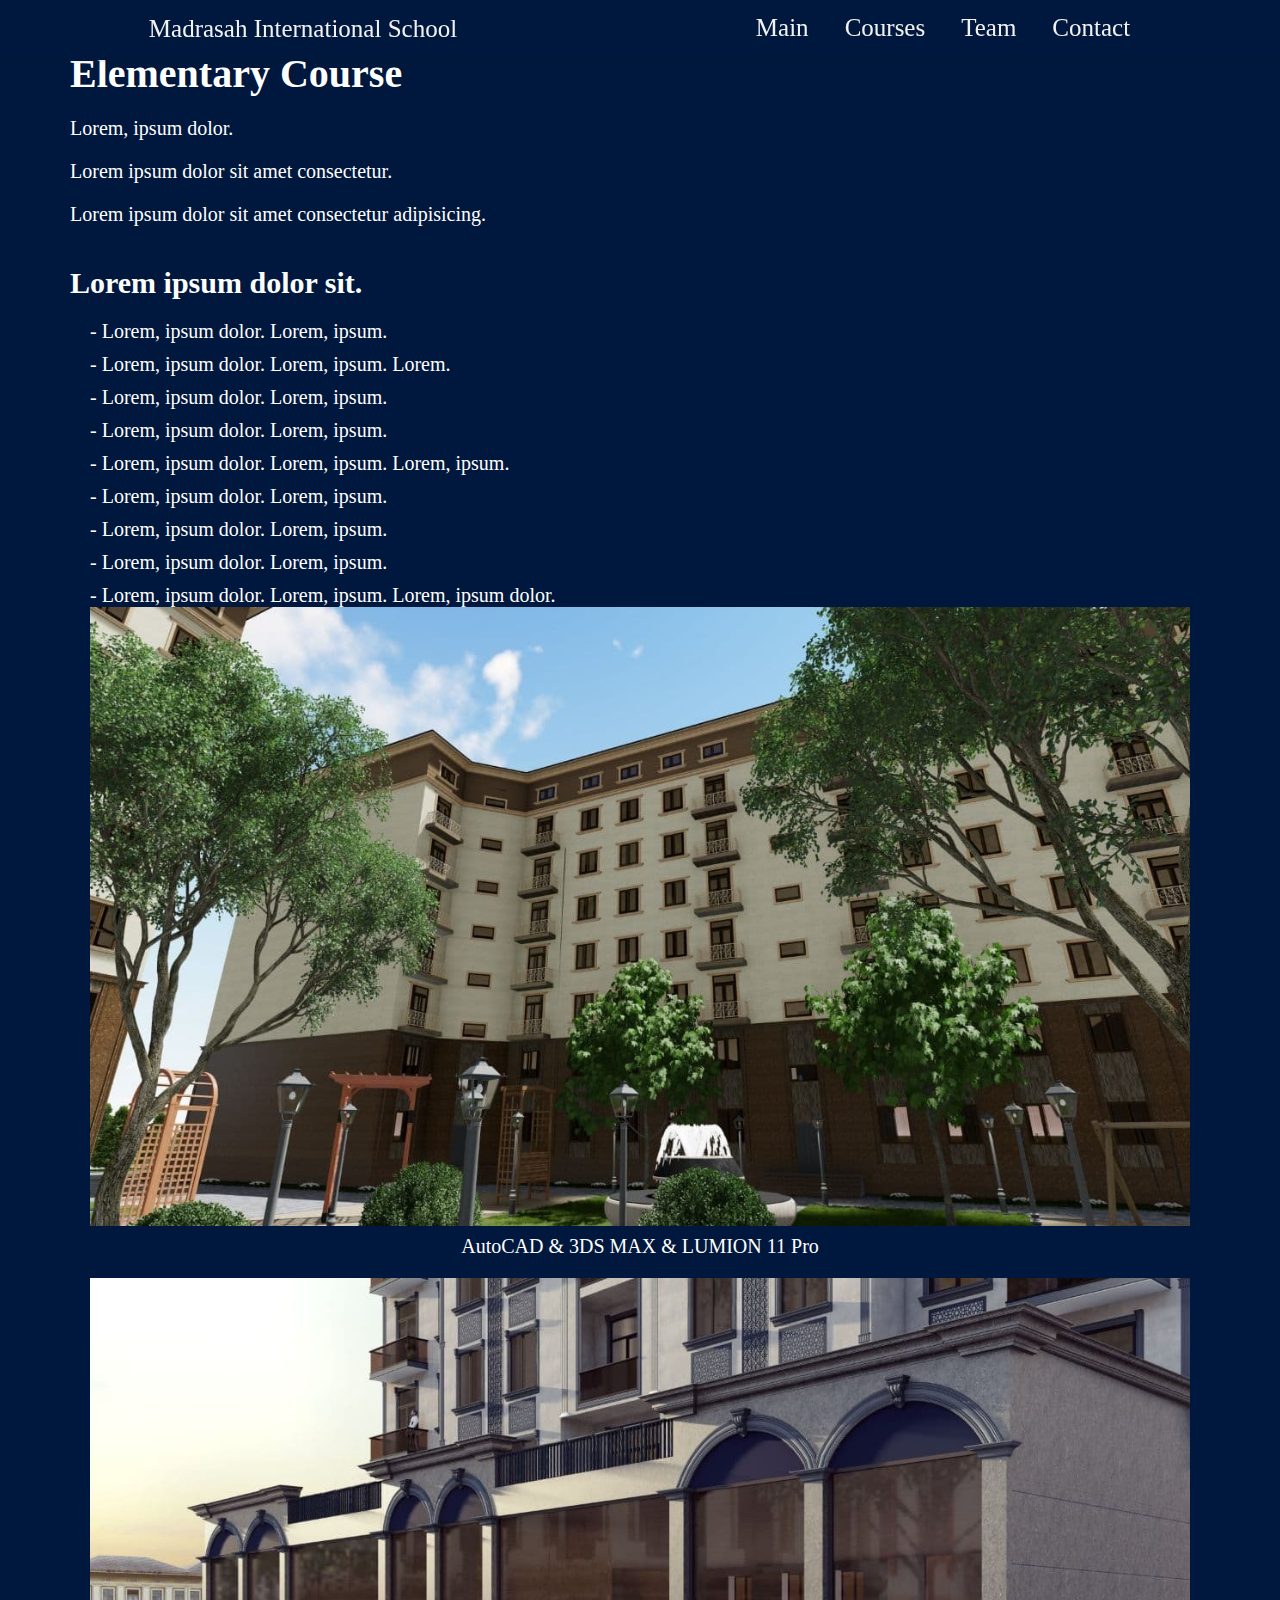
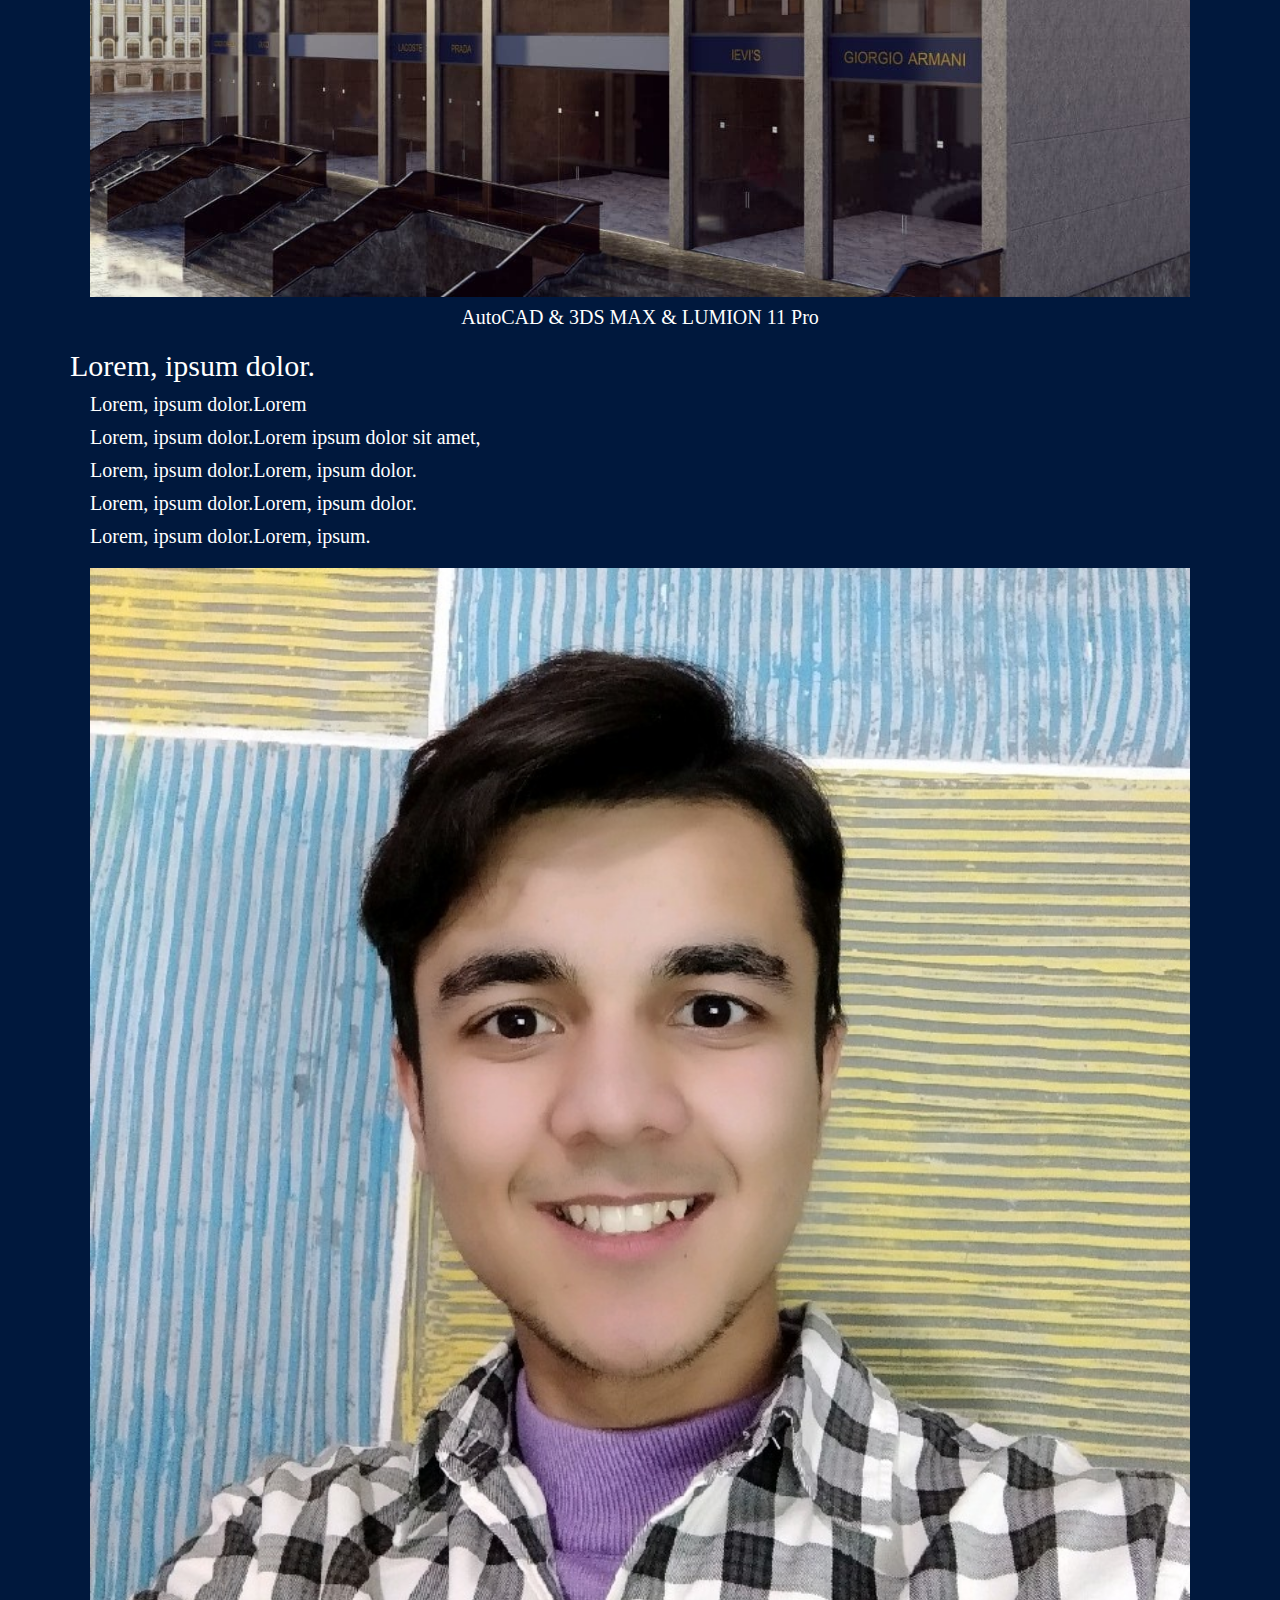
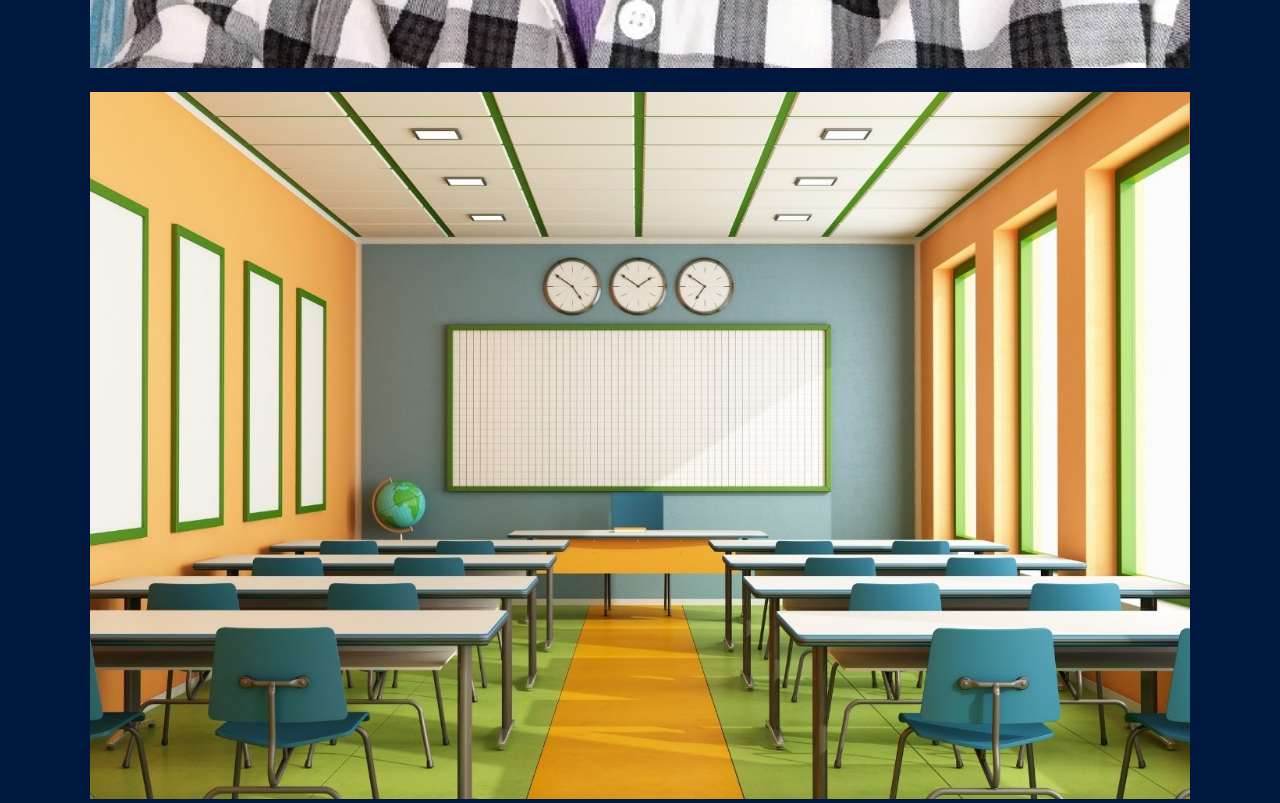
<file: ingliz/beginner/index.html>
<!DOCTYPE html>
<html lang="en">
<head>
    <meta charset="UTF-8">
    <meta http-equiv="X-UA-Compatible" content="IE=edge">
    <meta name="viewport" content="width=device-width, initial-scale=1.0">
    <link rel="stylesheet" href="style.css">
    <title>Ielts</title>
</head>
<body class="dark">
    <header>
        <div class="container">
            <nav>
                <a href="#">
                    Madrasah International School
                </a>
                <ul>
                    <li><a href="#">Main</a></li>
                    <li><a href="#Courses">Courses</a></li>
                    <li><a href="#Team">Team</a></li>
                    <li><a href="#">Contact</a></li>
                </ul> 
            </nav>
            <div class="header__info">
                <h1>Elementary Course</h1>
                <p>Lorem, ipsum dolor.</p>
                <p>Lorem ipsum dolor sit amet consectetur.</p>
                <p>Lorem ipsum dolor sit amet consectetur adipisicing.</p>
            </div>
        </div>
    </header>
    <section>
        <div class="container">
            <h3 style="color: #fff;font-size: 30px;">Lorem ipsum dolor sit.</h3>
        </div>
        <div class="container__2">
            <div class="section__info">
                <ul>
                    <li>- Lorem, ipsum dolor. Lorem, ipsum.</li>
                    <li>- Lorem, ipsum dolor. Lorem, ipsum. Lorem.</li>
                    <li>- Lorem, ipsum dolor. Lorem, ipsum.</li>
                    <li>- Lorem, ipsum dolor. Lorem, ipsum.</li>
                    <li>- Lorem, ipsum dolor. Lorem, ipsum. Lorem, ipsum.</li>
                    <li>- Lorem, ipsum dolor. Lorem, ipsum.</li>
                    <li>- Lorem, ipsum dolor. Lorem, ipsum.</li>
                    <li>- Lorem, ipsum dolor. Lorem, ipsum.</li>
                    <li>- Lorem, ipsum dolor. Lorem, ipsum. Lorem, ipsum dolor.</li>
                </ul>
            </div>
            <img src="img/autopic1.jpg" alt="" width="100%">
            <p style="margin-top: 5px;text-align: center; padding-bottom: 20px; color: #fff;font-size: 20px;">AutoCAD & 3DS MAX & LUMION 11 Pro</p>
            <img src="img/autopic2.jpg" alt="" width="100%">
            <p style="margin-top: 5px;text-align: center; padding-bottom: 20px; color: #fff;font-size: 20px;">AutoCAD & 3DS MAX & LUMION 11 Pro</p>
        </div>
    </section>
    <main>
        <div class="container">
            <p style="color: #fff;font-size: 30px;">Lorem, ipsum dolor.</p>
        </div>
        <div class="container__2">
            <ul>
                <li  style="color: #fff;font-size: 20px; margin-top:10px;">Lorem, ipsum dolor.Lorem</li>
                <li  style="color: #fff;font-size: 20px; margin-top:10px;">Lorem, ipsum dolor.Lorem ipsum dolor sit amet,</li>
                <li  style="color: #fff;font-size: 20px; margin-top:10px;">Lorem, ipsum dolor.Lorem, ipsum dolor.</li>
                <li  style="color: #fff;font-size: 20px; margin-top:10px;">Lorem, ipsum dolor.Lorem, ipsum dolor.</li>
                <li  style="color: #fff;font-size: 20px; margin-top:10px; padding-bottom: 20px;">Lorem, ipsum dolor.Lorem, ipsum.</li>
                <img src="img/teacher.jpg" alt="" width="100%">
                <img src="img/english-classroom.jpg" alt="" width="100%" style="margin-top: 20px;">
            </ul>
        </div>
    </main>
</body>
</html>
</file>
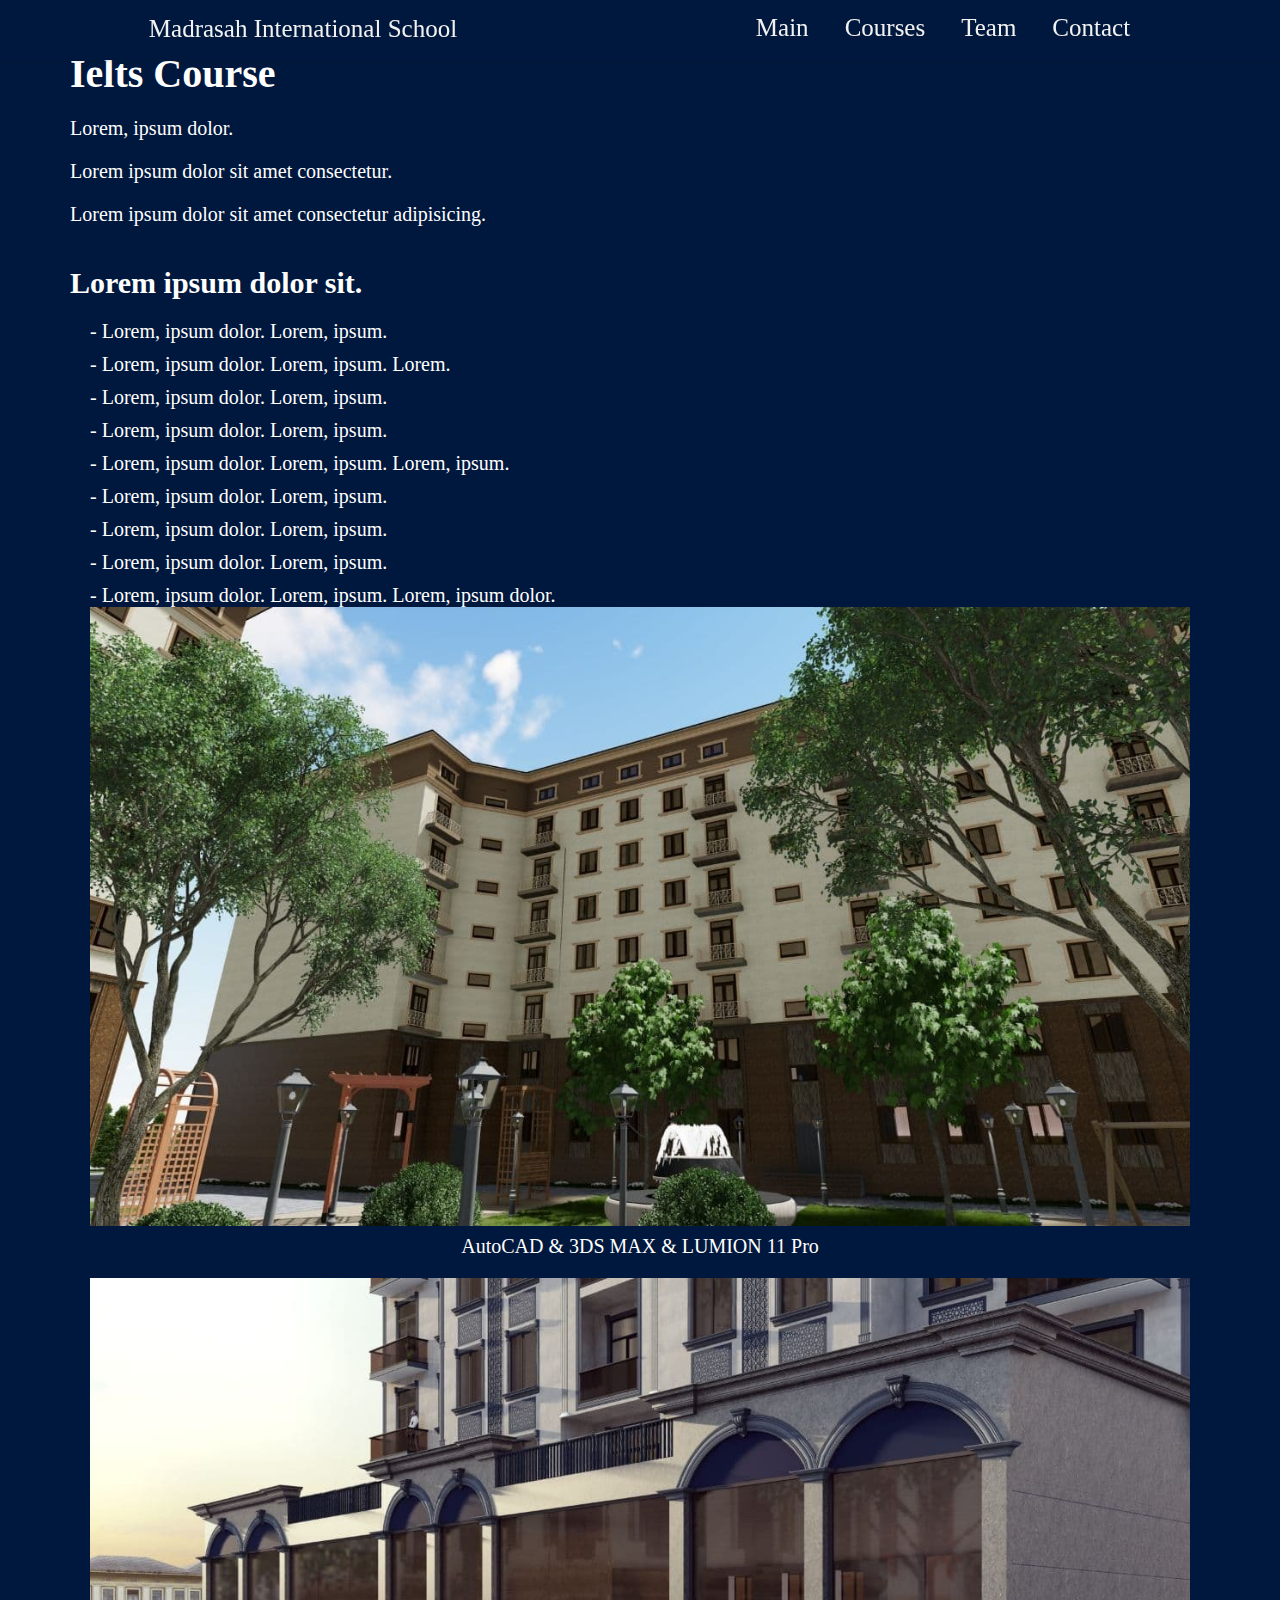
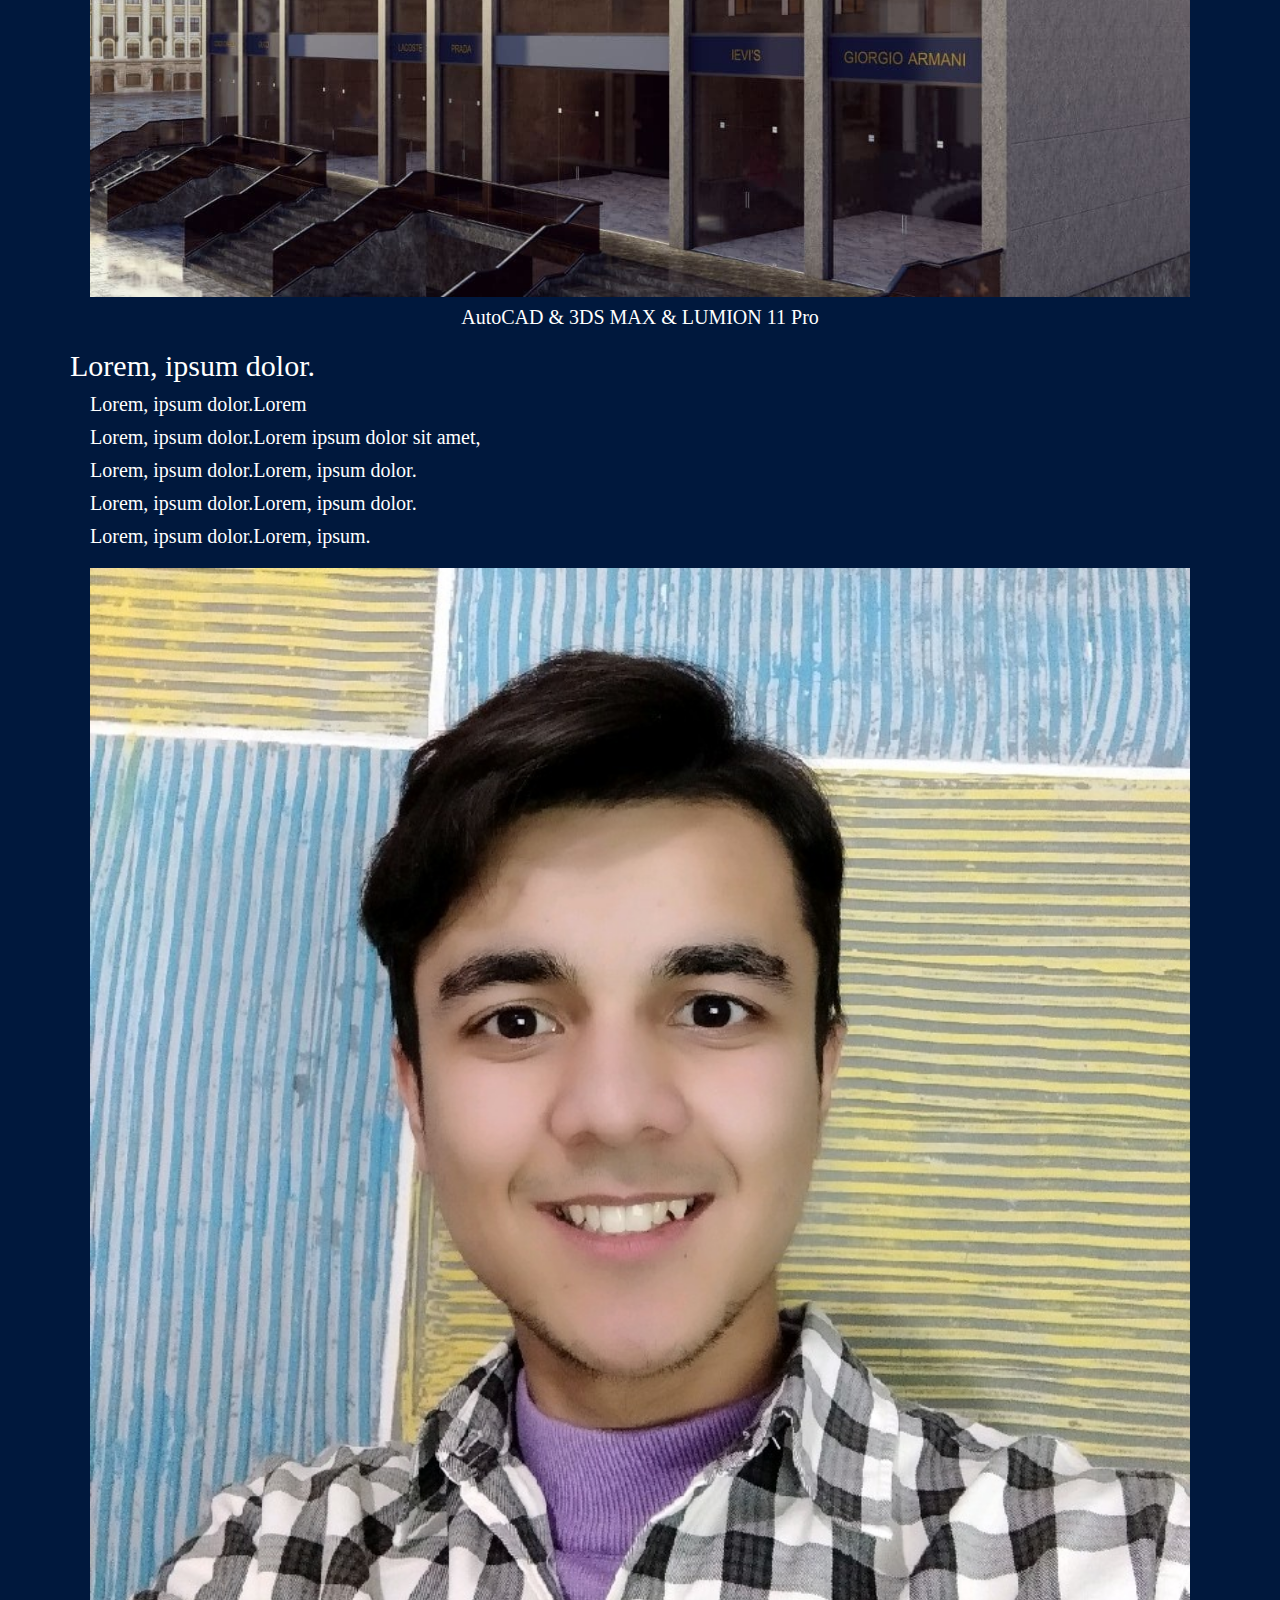
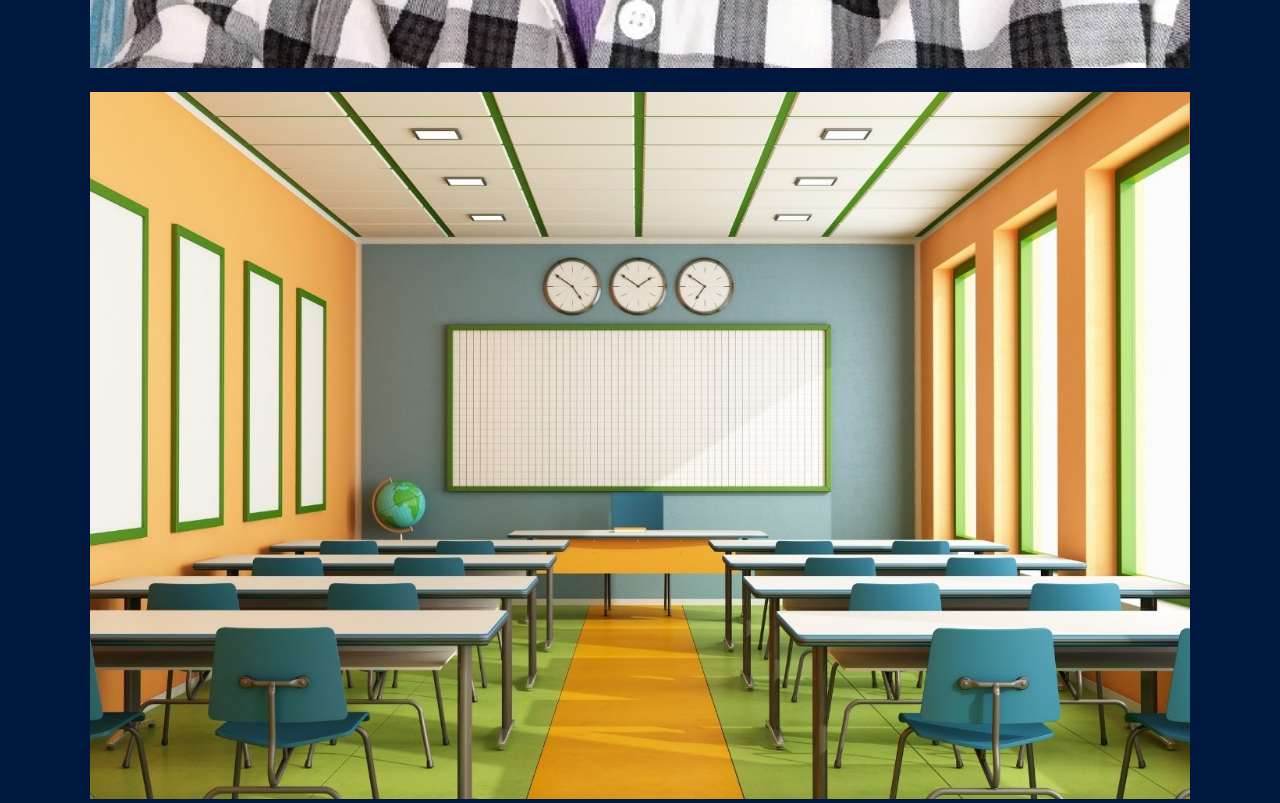
<file: ingliz/ielts/index.html>
<!DOCTYPE html>
<html lang="en">
<head>
    <meta charset="UTF-8">
    <meta http-equiv="X-UA-Compatible" content="IE=edge">
    <meta name="viewport" content="width=device-width, initial-scale=1.0">
    <link rel="stylesheet" href="style.css">
    <title>Ielts</title>
</head>
<body class="dark">
    <header>
        <div class="container">
            <nav>
                <a href="#">
                    Madrasah International School
                </a>
                <ul>
                    <li><a href="#">Main</a></li>
                    <li><a href="#Courses">Courses</a></li>
                    <li><a href="#Team">Team</a></li>
                    <li><a href="#">Contact</a></li>
                </ul> 
            </nav>
            <div class="header__info">
                <h1>Ielts Course</h1>
                <p>Lorem, ipsum dolor.</p>
                <p>Lorem ipsum dolor sit amet consectetur.</p>
                <p>Lorem ipsum dolor sit amet consectetur adipisicing.</p>
            </div>
        </div>
    </header>
    <section>
        <div class="container">
            <h3 style="color: #fff;font-size: 30px;">Lorem ipsum dolor sit.</h3>
        </div>
        <div class="container__2">
            <div class="section__info">
                <ul>
                    <li>- Lorem, ipsum dolor. Lorem, ipsum.</li>
                    <li>- Lorem, ipsum dolor. Lorem, ipsum. Lorem.</li>
                    <li>- Lorem, ipsum dolor. Lorem, ipsum.</li>
                    <li>- Lorem, ipsum dolor. Lorem, ipsum.</li>
                    <li>- Lorem, ipsum dolor. Lorem, ipsum. Lorem, ipsum.</li>
                    <li>- Lorem, ipsum dolor. Lorem, ipsum.</li>
                    <li>- Lorem, ipsum dolor. Lorem, ipsum.</li>
                    <li>- Lorem, ipsum dolor. Lorem, ipsum.</li>
                    <li>- Lorem, ipsum dolor. Lorem, ipsum. Lorem, ipsum dolor.</li>
                </ul>
            </div>
            <img src="img/autopic1.jpg" alt="" width="100%">
            <p style="margin-top: 5px;text-align: center; padding-bottom: 20px; color: #fff;font-size: 20px;">AutoCAD & 3DS MAX & LUMION 11 Pro</p>
            <img src="img/autopic2.jpg" alt="" width="100%">
            <p style="margin-top: 5px;text-align: center; padding-bottom: 20px; color: #fff;font-size: 20px;">AutoCAD & 3DS MAX & LUMION 11 Pro</p>
        </div>
    </section>
    <main>
        <div class="container">
            <p style="color: #fff;font-size: 30px;">Lorem, ipsum dolor.</p>
        </div>
        <div class="container__2">
            <ul>
                <li  style="color: #fff;font-size: 20px; margin-top:10px;">Lorem, ipsum dolor.Lorem</li>
                <li  style="color: #fff;font-size: 20px; margin-top:10px;">Lorem, ipsum dolor.Lorem ipsum dolor sit amet,</li>
                <li  style="color: #fff;font-size: 20px; margin-top:10px;">Lorem, ipsum dolor.Lorem, ipsum dolor.</li>
                <li  style="color: #fff;font-size: 20px; margin-top:10px;">Lorem, ipsum dolor.Lorem, ipsum dolor.</li>
                <li  style="color: #fff;font-size: 20px; margin-top:10px; padding-bottom: 20px;">Lorem, ipsum dolor.Lorem, ipsum.</li>
                <img src="img/teacher.jpg" alt="" width="100%">
                <img src="img/english-classroom.jpg" alt="" width="100%" style="margin-top: 20px;">
            </ul>
        </div>
    </main>
</body>
</html>
</file>
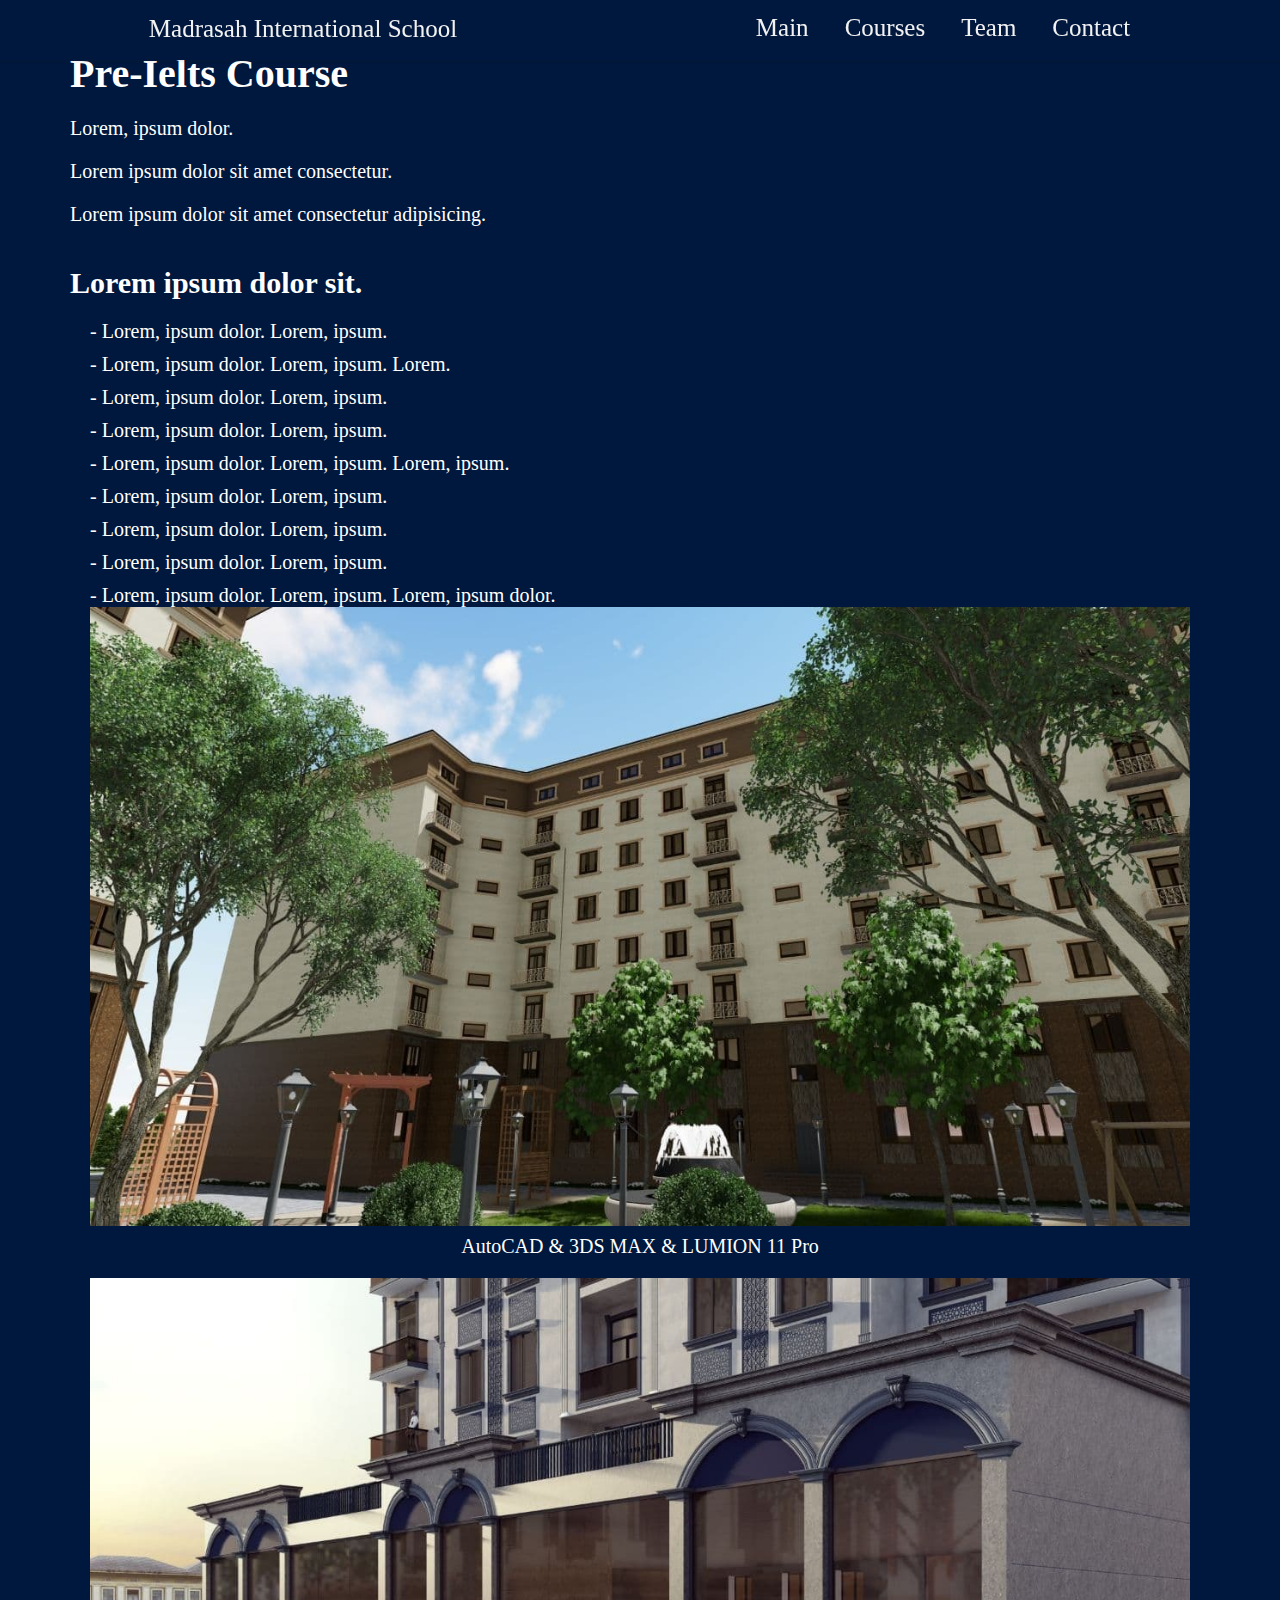
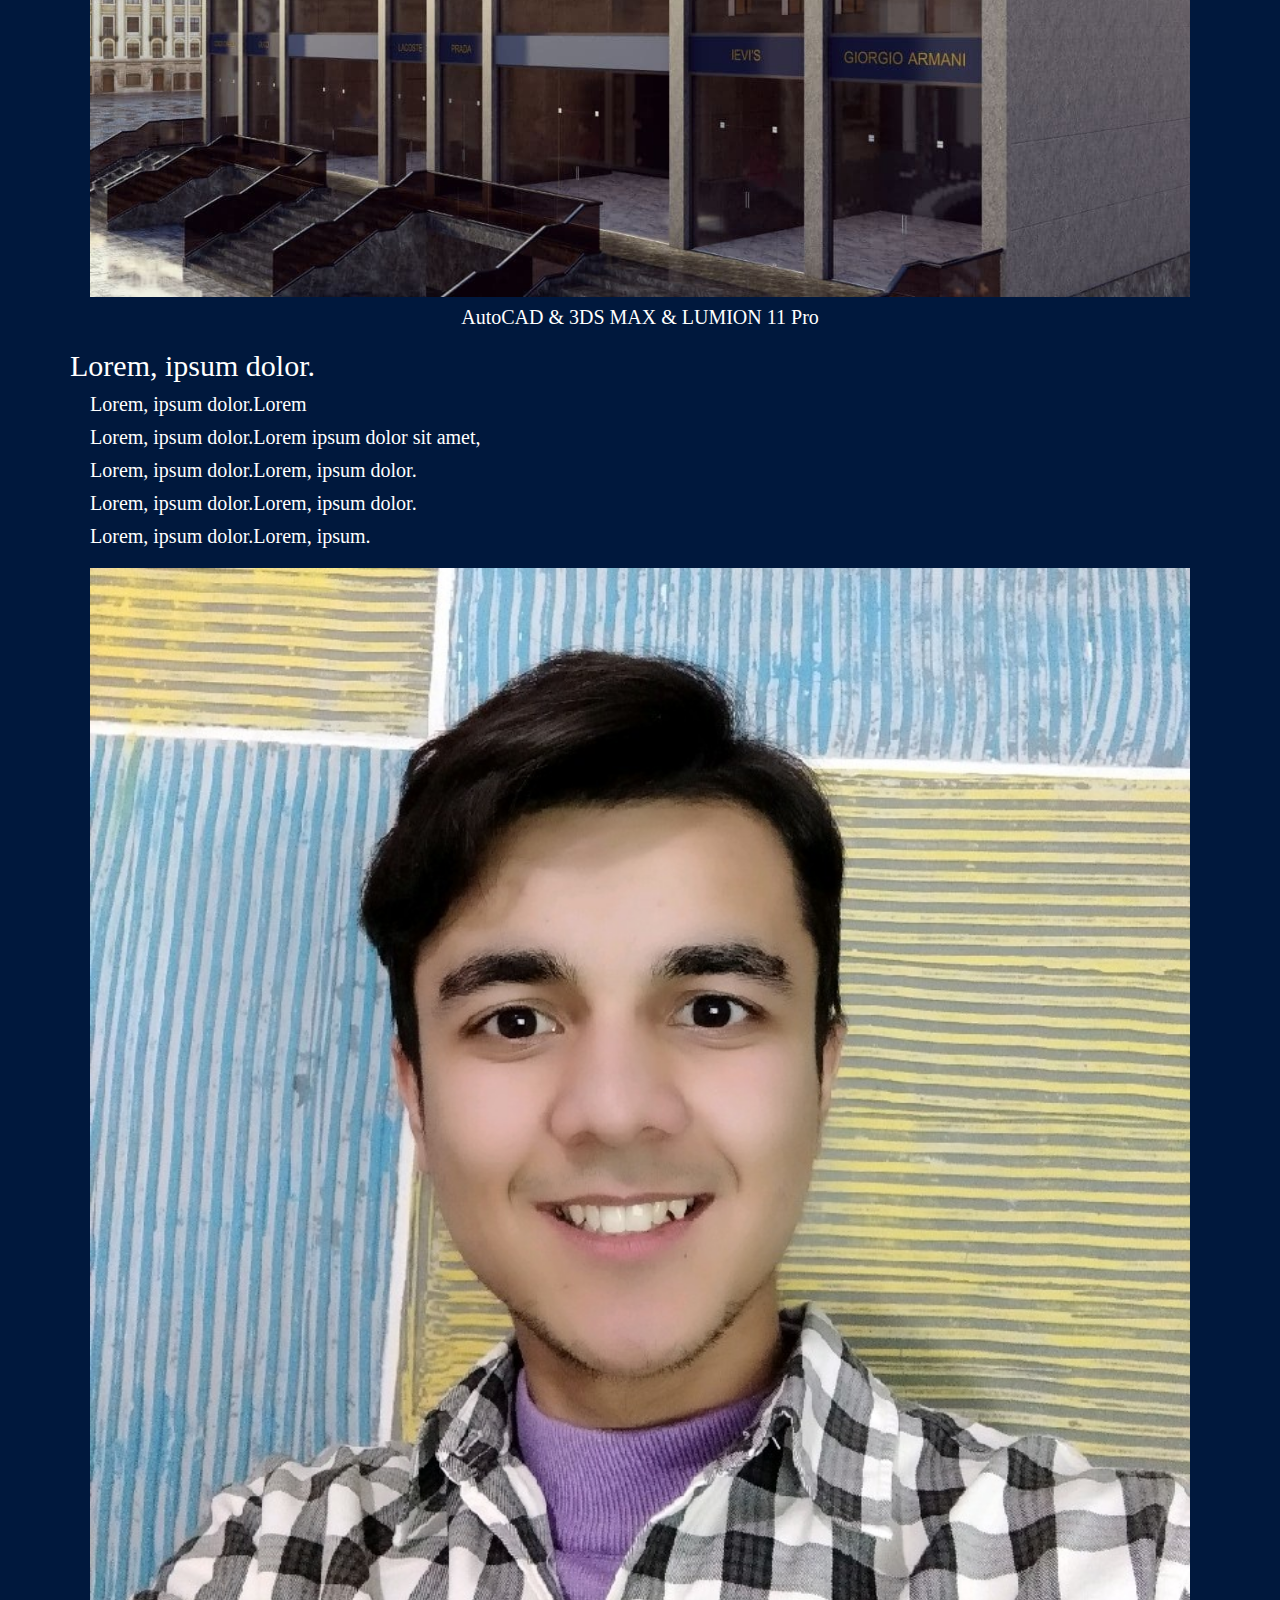
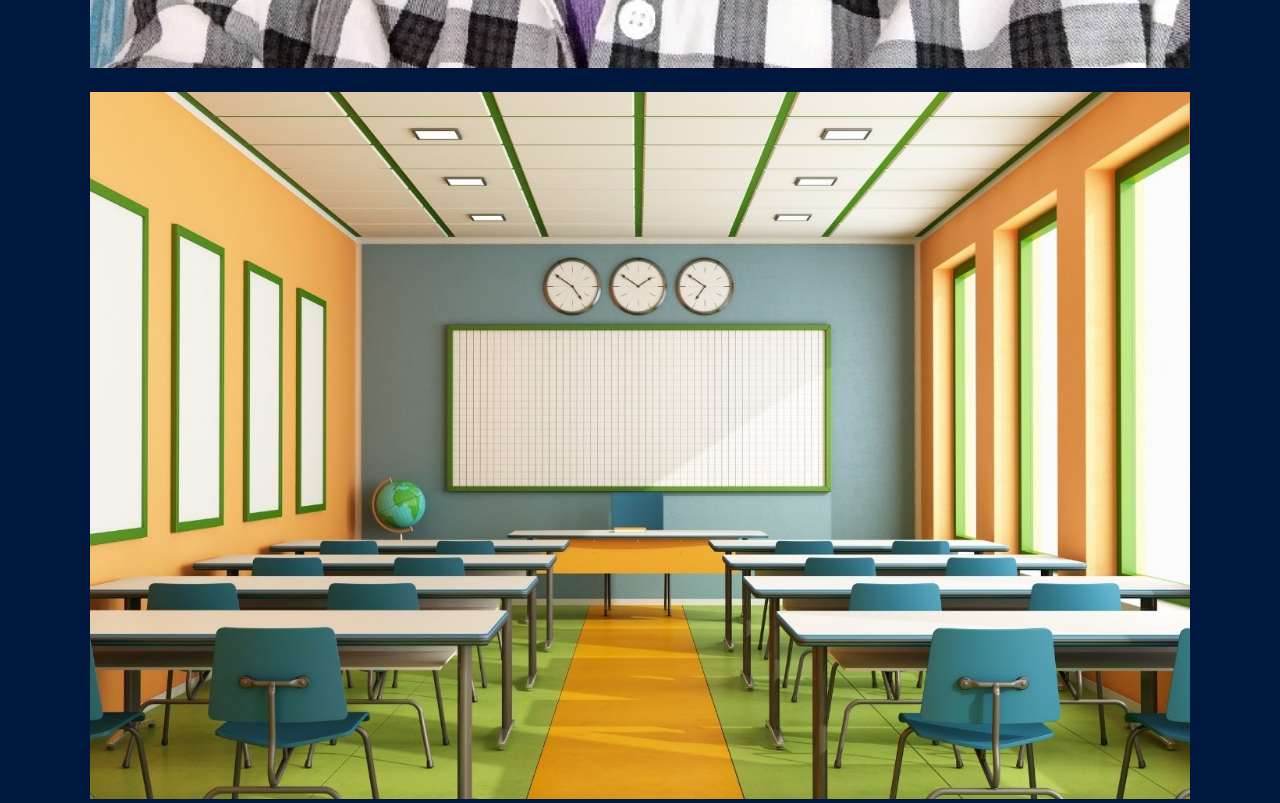
<file: ingliz/intermediate/index.html>
<!DOCTYPE html>
<html lang="en">
<head>
    <meta charset="UTF-8">
    <meta http-equiv="X-UA-Compatible" content="IE=edge">
    <meta name="viewport" content="width=device-width, initial-scale=1.0">
    <link rel="stylesheet" href="style.css">
    <title>Ielts</title>
</head>
<body class="dark">
    <header>
        <div class="container">
            <nav>
                <a href="#">
                    Madrasah International School
                </a>
                <ul>
                    <li><a href="#">Main</a></li>
                    <li><a href="#Courses">Courses</a></li>
                    <li><a href="#Team">Team</a></li>
                    <li><a href="#">Contact</a></li>
                </ul> 
            </nav>
            <div class="header__info">
                <h1>Pre-Ielts Course</h1>
                <p>Lorem, ipsum dolor.</p>
                <p>Lorem ipsum dolor sit amet consectetur.</p>
                <p>Lorem ipsum dolor sit amet consectetur adipisicing.</p>
            </div>
        </div>
    </header>
    <section>
        <div class="container">
            <h3 style="color: #fff;font-size: 30px;">Lorem ipsum dolor sit.</h3>
        </div>
        <div class="container__2">
            <div class="section__info">
                <ul>
                    <li>- Lorem, ipsum dolor. Lorem, ipsum.</li>
                    <li>- Lorem, ipsum dolor. Lorem, ipsum. Lorem.</li>
                    <li>- Lorem, ipsum dolor. Lorem, ipsum.</li>
                    <li>- Lorem, ipsum dolor. Lorem, ipsum.</li>
                    <li>- Lorem, ipsum dolor. Lorem, ipsum. Lorem, ipsum.</li>
                    <li>- Lorem, ipsum dolor. Lorem, ipsum.</li>
                    <li>- Lorem, ipsum dolor. Lorem, ipsum.</li>
                    <li>- Lorem, ipsum dolor. Lorem, ipsum.</li>
                    <li>- Lorem, ipsum dolor. Lorem, ipsum. Lorem, ipsum dolor.</li>
                </ul>
            </div>
            <img src="img/autopic1.jpg" alt="" width="100%">
            <p style="margin-top: 5px;text-align: center; padding-bottom: 20px; color: #fff;font-size: 20px;">AutoCAD & 3DS MAX & LUMION 11 Pro</p>
            <img src="img/autopic2.jpg" alt="" width="100%">
            <p style="margin-top: 5px;text-align: center; padding-bottom: 20px; color: #fff;font-size: 20px;">AutoCAD & 3DS MAX & LUMION 11 Pro</p>
        </div>
    </section>
    <main>
        <div class="container">
            <p style="color: #fff;font-size: 30px;">Lorem, ipsum dolor.</p>
        </div>
        <div class="container__2">
            <ul>
                <li  style="color: #fff;font-size: 20px; margin-top:10px;">Lorem, ipsum dolor.Lorem</li>
                <li  style="color: #fff;font-size: 20px; margin-top:10px;">Lorem, ipsum dolor.Lorem ipsum dolor sit amet,</li>
                <li  style="color: #fff;font-size: 20px; margin-top:10px;">Lorem, ipsum dolor.Lorem, ipsum dolor.</li>
                <li  style="color: #fff;font-size: 20px; margin-top:10px;">Lorem, ipsum dolor.Lorem, ipsum dolor.</li>
                <li  style="color: #fff;font-size: 20px; margin-top:10px; padding-bottom: 20px;">Lorem, ipsum dolor.Lorem, ipsum.</li>
                <img src="img/teacher.jpg" alt="" width="100%">
                <img src="img/english-classroom.jpg" alt="" width="100%" style="margin-top: 20px;">
            </ul>
        </div>
    </main>
</body>
</html>
</file>
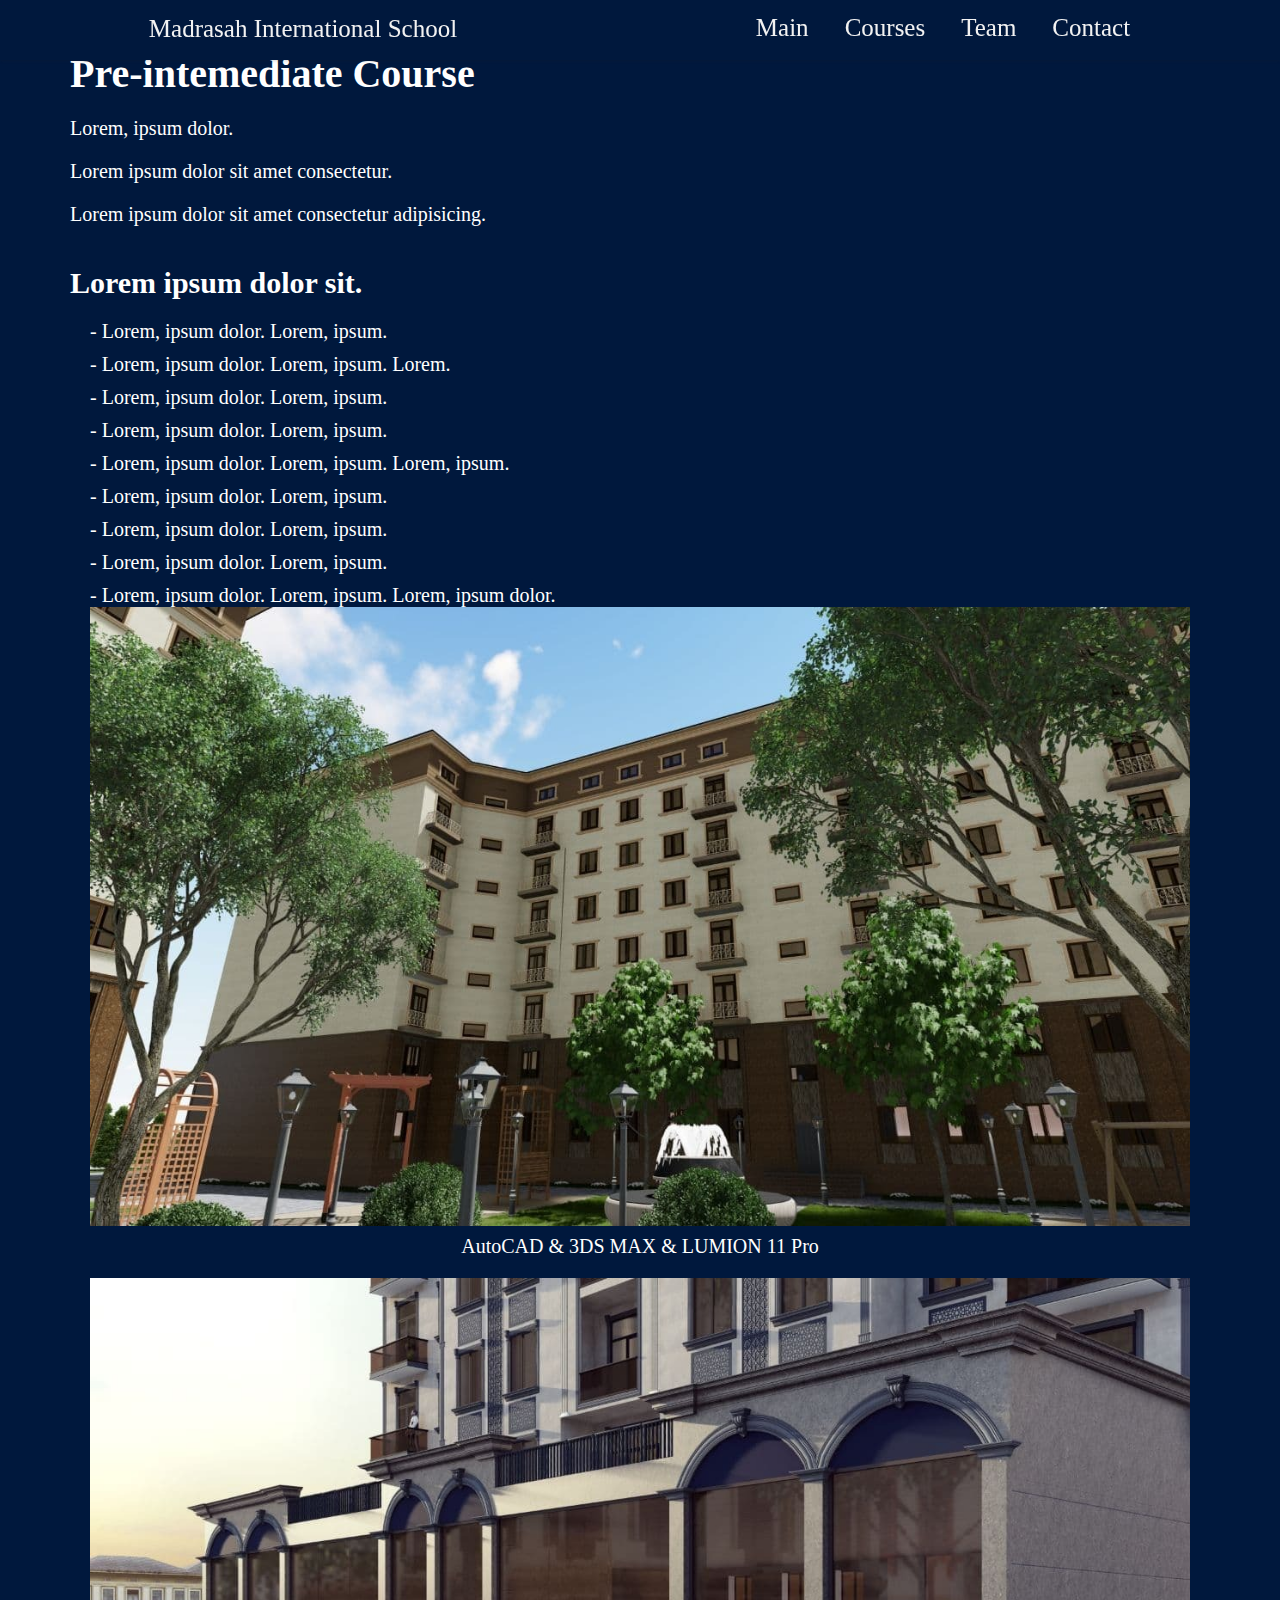
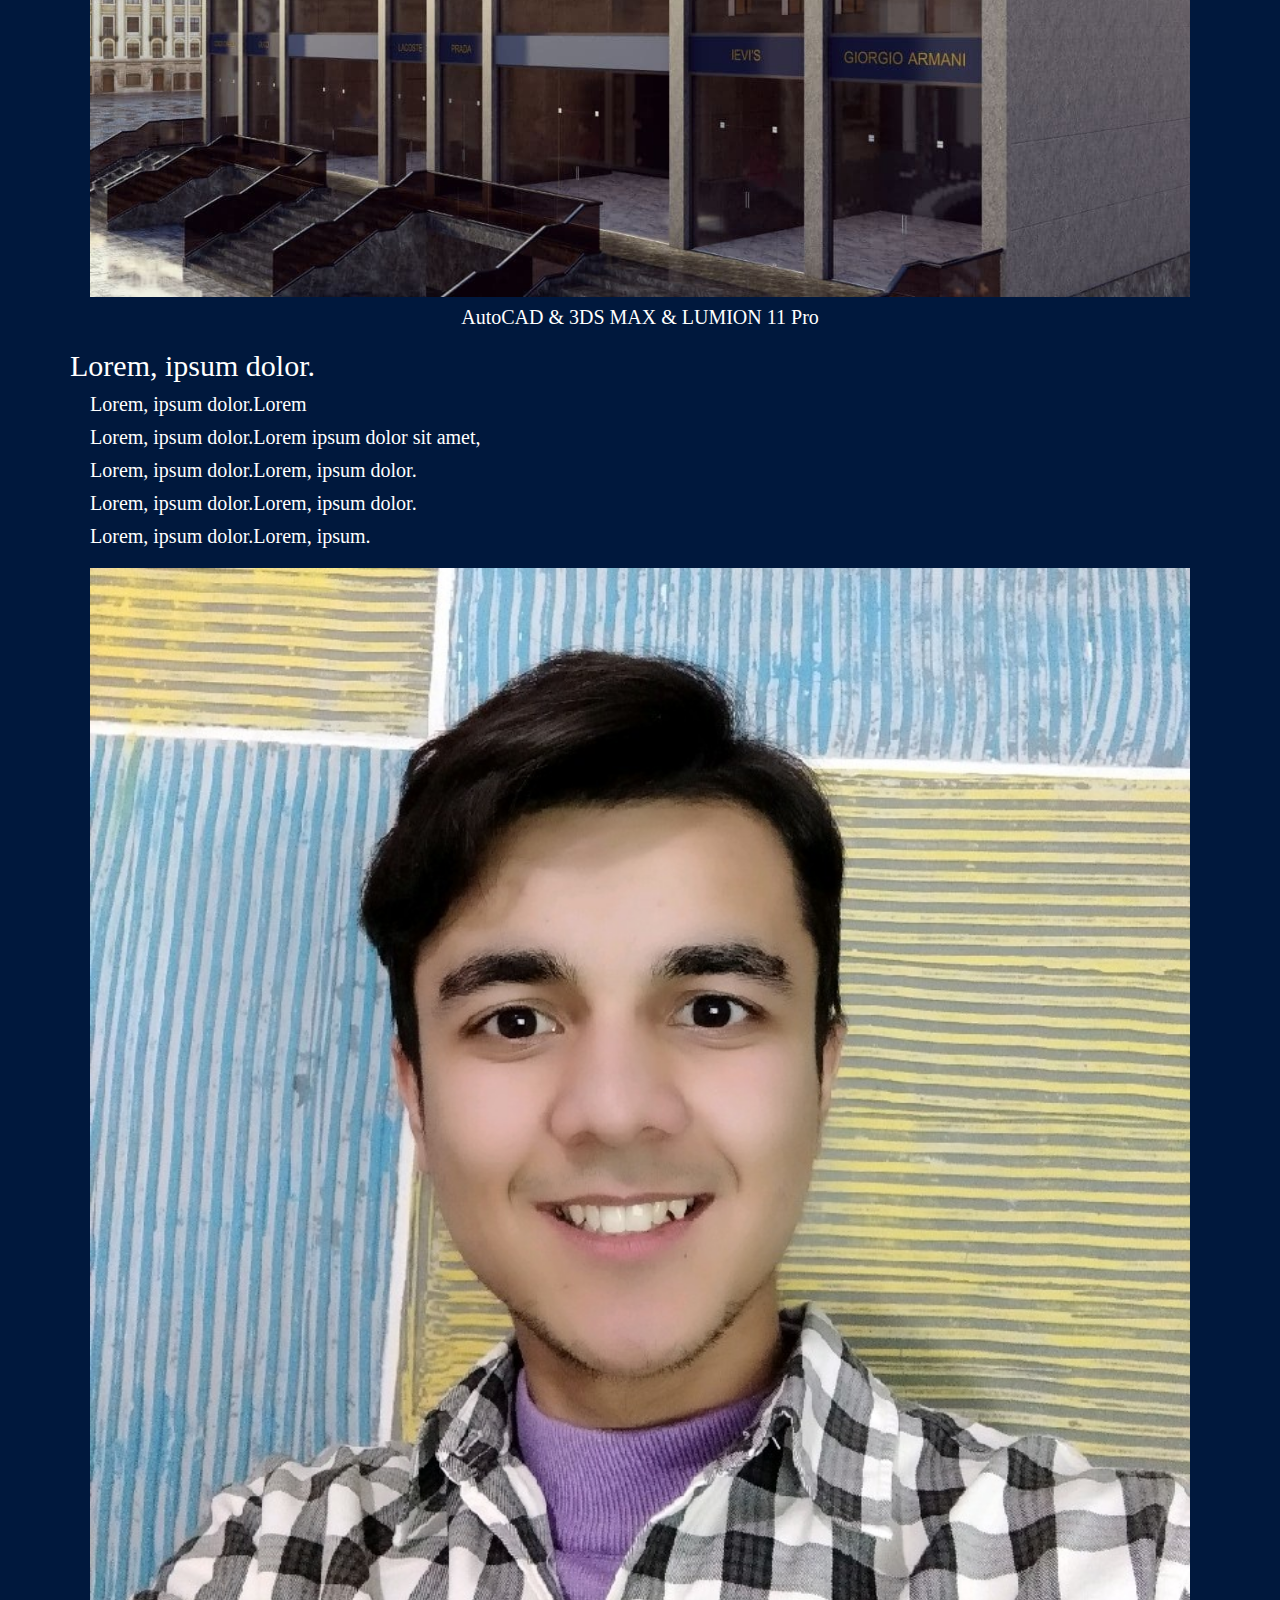
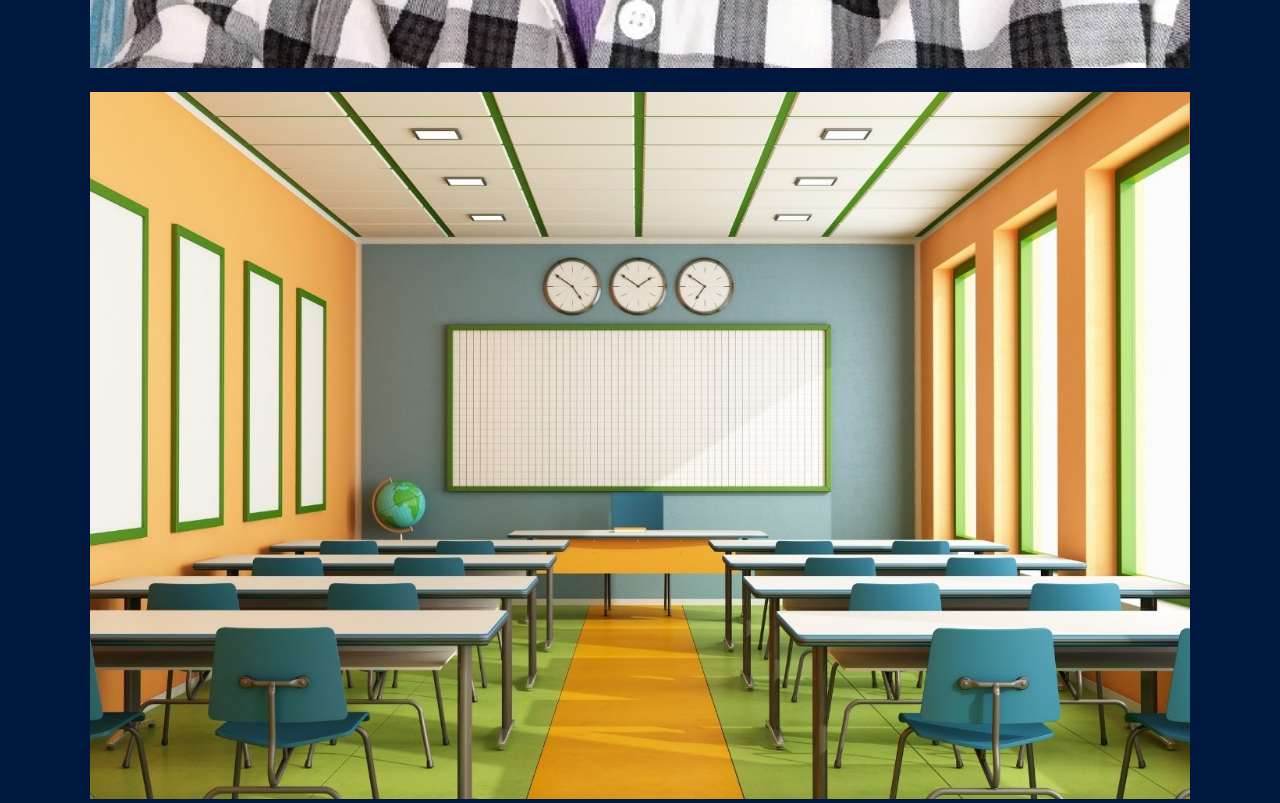
<file: ingliz/pre-intermediate/index.html>
<!DOCTYPE html>
<html lang="en">
<head>
    <meta charset="UTF-8">
    <meta http-equiv="X-UA-Compatible" content="IE=edge">
    <meta name="viewport" content="width=device-width, initial-scale=1.0">
    <link rel="stylesheet" href="style.css">
    <title>Ielts</title>
</head>
<body class="dark">
    <header>
        <div class="container">
            <nav>
                <a href="#">
                    Madrasah International School
                </a>
                <ul>
                    <li><a href="#">Main</a></li>
                    <li><a href="#Courses">Courses</a></li>
                    <li><a href="#Team">Team</a></li>
                    <li><a href="#">Contact</a></li>
                </ul> 
            </nav>
            <div class="header__info">
                <h1>Pre-intemediate Course</h1>
                <p>Lorem, ipsum dolor.</p>
                <p>Lorem ipsum dolor sit amet consectetur.</p>
                <p>Lorem ipsum dolor sit amet consectetur adipisicing.</p>
            </div>
        </div>
    </header>
    <section>
        <div class="container">
            <h3 style="color: #fff;font-size: 30px;">Lorem ipsum dolor sit.</h3>
        </div>
        <div class="container__2">
            <div class="section__info">
                <ul>
                    <li>- Lorem, ipsum dolor. Lorem, ipsum.</li>
                    <li>- Lorem, ipsum dolor. Lorem, ipsum. Lorem.</li>
                    <li>- Lorem, ipsum dolor. Lorem, ipsum.</li>
                    <li>- Lorem, ipsum dolor. Lorem, ipsum.</li>
                    <li>- Lorem, ipsum dolor. Lorem, ipsum. Lorem, ipsum.</li>
                    <li>- Lorem, ipsum dolor. Lorem, ipsum.</li>
                    <li>- Lorem, ipsum dolor. Lorem, ipsum.</li>
                    <li>- Lorem, ipsum dolor. Lorem, ipsum.</li>
                    <li>- Lorem, ipsum dolor. Lorem, ipsum. Lorem, ipsum dolor.</li>
                </ul>
            </div>
            <img src="img/autopic1.jpg" alt="" width="100%">
            <p style="margin-top: 5px;text-align: center; padding-bottom: 20px; color: #fff;font-size: 20px;">AutoCAD & 3DS MAX & LUMION 11 Pro</p>
            <img src="img/autopic2.jpg" alt="" width="100%">
            <p style="margin-top: 5px;text-align: center; padding-bottom: 20px; color: #fff;font-size: 20px;">AutoCAD & 3DS MAX & LUMION 11 Pro</p>
        </div>
    </section>
    <main>
        <div class="container">
            <p style="color: #fff;font-size: 30px;">Lorem, ipsum dolor.</p>
        </div>
        <div class="container__2">
            <ul>
                <li  style="color: #fff;font-size: 20px; margin-top:10px;">Lorem, ipsum dolor.Lorem</li>
                <li  style="color: #fff;font-size: 20px; margin-top:10px;">Lorem, ipsum dolor.Lorem ipsum dolor sit amet,</li>
                <li  style="color: #fff;font-size: 20px; margin-top:10px;">Lorem, ipsum dolor.Lorem, ipsum dolor.</li>
                <li  style="color: #fff;font-size: 20px; margin-top:10px;">Lorem, ipsum dolor.Lorem, ipsum dolor.</li>
                <li  style="color: #fff;font-size: 20px; margin-top:10px; padding-bottom: 20px;">Lorem, ipsum dolor.Lorem, ipsum.</li>
                <img src="img/teacher.jpg" alt="" width="100%">
                <img src="img/english-classroom.jpg" alt="" width="100%" style="margin-top: 20px;">
            </ul>
        </div>
    </main>
</body>
</html>
</file>
<file: ingliz/beginner/style.css>
*{
    text-decoration: none;
    margin: 0;
    padding: 0;
    list-style: none;
    box-sizing: border-box;
}
body{
    font-size: var(--fs-md);
    scrollbar-color: rgba(0,45,112,.44) #fff;
    scrollbar-width: auto;
    scroll-behavior: smooth;
    font-weight: 300;
    background-color: var(--c-white);
  }
  
  .dark{
    --c-blue: #e5f0ff;
      --c-green: #ff7fff;
      --c-white: #00183d;
      --c-black: #fff;
      --c-grey: hsla(216,100%,6%,70%);
      --c-lighblue: #b3d1ff;
      --c-lightgrey: hsla(216,100%,12%,70%);
      --c-dark-gray: #cfd4d8;
      --filter-rec: invert(15%) sepia(96%) saturate(4067%) hue-rotate(211deg) brightness(13%) contrast(101%);
  }
  .container{
      max-width: 1140px;
      margin: auto;
  }
  header{
      max-width: 1560px;
      height: auto;
  }
        header nav{
          box-shadow: 0 1px 3px 0 rgba(33,33,33,.17);
          background-color: var(--c-white);
          color: var(--c-dark-gray);
          margin-bottom: 20px;
          width: 100%;
          height: auto;
          position: fixed;
          left: 0;
          top: 0;
          display: flex;
          z-index: 1;
          justify-content: space-around;
        }
        header nav a{
          color: #f2f2f2;
          padding: 15px;
          font-size: 25px;
        }
        header nav ul li{
          display: inline-block;
          gap: 10px;
        }
        header nav ul li a {
          float: left;
          display: block;
          color: #f2f2f2;
          text-align: center;
          padding: 14px 16px;
          text-decoration: none;
          font-size: 25px;
        }
        
        header nav ul li a:hover {
          color: #afa0a0ee;
          transition: 0.5s;
        }
        .header__info{
            margin-top: 50px;
            color: #fff;
            font-size: 20px;
        }
        .header__info p{
            margin-top: 20px;
        }
        .container__2{
            max-width: 1100px;
            margin: auto;
        }
        section{
            max-width: 1560px;
            margin-top: 40px;
        }
        .section__info{
            color: #fff;
            font-size: 20px;
            margin-top: 20px;
        }
        .section__info ul li{
            margin-top: 10px;
        }
</file>
<file: ingliz/ielts/style.css>
*{
    text-decoration: none;
    margin: 0;
    padding: 0;
    list-style: none;
    box-sizing: border-box;
}
body{
    font-size: var(--fs-md);
    scrollbar-color: rgba(0,45,112,.44) #fff;
    scrollbar-width: auto;
    scroll-behavior: smooth;
    font-weight: 300;
    background-color: var(--c-white);
  }
  
  .dark{
    --c-blue: #e5f0ff;
      --c-green: #ff7fff;
      --c-white: #00183d;
      --c-black: #fff;
      --c-grey: hsla(216,100%,6%,70%);
      --c-lighblue: #b3d1ff;
      --c-lightgrey: hsla(216,100%,12%,70%);
      --c-dark-gray: #cfd4d8;
      --filter-rec: invert(15%) sepia(96%) saturate(4067%) hue-rotate(211deg) brightness(13%) contrast(101%);
  }
  .container{
      max-width: 1140px;
      margin: auto;
  }
  header{
      max-width: 1560px;
      height: auto;
  }
        header nav{
          box-shadow: 0 1px 3px 0 rgba(33,33,33,.17);
          background-color: var(--c-white);
          color: var(--c-dark-gray);
          margin-bottom: 20px;
          width: 100%;
          height: auto;
          position: fixed;
          left: 0;
          top: 0;
          display: flex;
          z-index: 1;
          justify-content: space-around;
        }
        header nav a{
          color: #f2f2f2;
          padding: 15px;
          font-size: 25px;
        }
        header nav ul li{
          display: inline-block;
          gap: 10px;
        }
        header nav ul li a {
          float: left;
          display: block;
          color: #f2f2f2;
          text-align: center;
          padding: 14px 16px;
          text-decoration: none;
          font-size: 25px;
        }
        
        header nav ul li a:hover {
          color: #afa0a0ee;
          transition: 0.5s;
        }
        .header__info{
            margin-top: 50px;
            color: #fff;
            font-size: 20px;
        }
        .header__info p{
            margin-top: 20px;
        }
        .container__2{
            max-width: 1100px;
            margin: auto;
        }
        section{
            max-width: 1560px;
            margin-top: 40px;
        }
        .section__info{
            color: #fff;
            font-size: 20px;
            margin-top: 20px;
        }
        .section__info ul li{
            margin-top: 10px;
        }
</file>
<file: ingliz/intermediate/style.css>
*{
    text-decoration: none;
    margin: 0;
    padding: 0;
    list-style: none;
    box-sizing: border-box;
}
body{
    font-size: var(--fs-md);
    scrollbar-color: rgba(0,45,112,.44) #fff;
    scrollbar-width: auto;
    scroll-behavior: smooth;
    font-weight: 300;
    background-color: var(--c-white);
  }
  
  .dark{
    --c-blue: #e5f0ff;
      --c-green: #ff7fff;
      --c-white: #00183d;
      --c-black: #fff;
      --c-grey: hsla(216,100%,6%,70%);
      --c-lighblue: #b3d1ff;
      --c-lightgrey: hsla(216,100%,12%,70%);
      --c-dark-gray: #cfd4d8;
      --filter-rec: invert(15%) sepia(96%) saturate(4067%) hue-rotate(211deg) brightness(13%) contrast(101%);
  }
  .container{
      max-width: 1140px;
      margin: auto;
  }
  header{
      max-width: 1560px;
      height: auto;
  }
        header nav{
          box-shadow: 0 1px 3px 0 rgba(33,33,33,.17);
          background-color: var(--c-white);
          color: var(--c-dark-gray);
          margin-bottom: 20px;
          width: 100%;
          height: auto;
          position: fixed;
          left: 0;
          top: 0;
          display: flex;
          z-index: 1;
          justify-content: space-around;
        }
        header nav a{
          color: #f2f2f2;
          padding: 15px;
          font-size: 25px;
        }
        header nav ul li{
          display: inline-block;
          gap: 10px;
        }
        header nav ul li a {
          float: left;
          display: block;
          color: #f2f2f2;
          text-align: center;
          padding: 14px 16px;
          text-decoration: none;
          font-size: 25px;
        }
        
        header nav ul li a:hover {
          color: #afa0a0ee;
          transition: 0.5s;
        }
        .header__info{
            margin-top: 50px;
            color: #fff;
            font-size: 20px;
        }
        .header__info p{
            margin-top: 20px;
        }
        .container__2{
            max-width: 1100px;
            margin: auto;
        }
        section{
            max-width: 1560px;
            margin-top: 40px;
        }
        .section__info{
            color: #fff;
            font-size: 20px;
            margin-top: 20px;
        }
        .section__info ul li{
            margin-top: 10px;
        }
</file>
<file: ingliz/pre-intermediate/style.css>
*{
    text-decoration: none;
    margin: 0;
    padding: 0;
    list-style: none;
    box-sizing: border-box;
}
body{
    font-size: var(--fs-md);
    scrollbar-color: rgba(0,45,112,.44) #fff;
    scrollbar-width: auto;
    scroll-behavior: smooth;
    font-weight: 300;
    background-color: var(--c-white);
  }
  
  .dark{
    --c-blue: #e5f0ff;
      --c-green: #ff7fff;
      --c-white: #00183d;
      --c-black: #fff;
      --c-grey: hsla(216,100%,6%,70%);
      --c-lighblue: #b3d1ff;
      --c-lightgrey: hsla(216,100%,12%,70%);
      --c-dark-gray: #cfd4d8;
      --filter-rec: invert(15%) sepia(96%) saturate(4067%) hue-rotate(211deg) brightness(13%) contrast(101%);
  }
  .container{
      max-width: 1140px;
      margin: auto;
  }
  header{
      max-width: 1560px;
      height: auto;
  }
        header nav{
          box-shadow: 0 1px 3px 0 rgba(33,33,33,.17);
          background-color: var(--c-white);
          color: var(--c-dark-gray);
          margin-bottom: 20px;
          width: 100%;
          height: auto;
          position: fixed;
          left: 0;
          top: 0;
          display: flex;
          z-index: 1;
          justify-content: space-around;
        }
        header nav a{
          color: #f2f2f2;
          padding: 15px;
          font-size: 25px;
        }
        header nav ul li{
          display: inline-block;
          gap: 10px;
        }
        header nav ul li a {
          float: left;
          display: block;
          color: #f2f2f2;
          text-align: center;
          padding: 14px 16px;
          text-decoration: none;
          font-size: 25px;
        }
        
        header nav ul li a:hover {
          color: #afa0a0ee;
          transition: 0.5s;
        }
        .header__info{
            margin-top: 50px;
            color: #fff;
            font-size: 20px;
        }
        .header__info p{
            margin-top: 20px;
        }
        .container__2{
            max-width: 1100px;
            margin: auto;
        }
        section{
            max-width: 1560px;
            margin-top: 40px;
        }
        .section__info{
            color: #fff;
            font-size: 20px;
            margin-top: 20px;
        }
        .section__info ul li{
            margin-top: 10px;
        }
</file>
